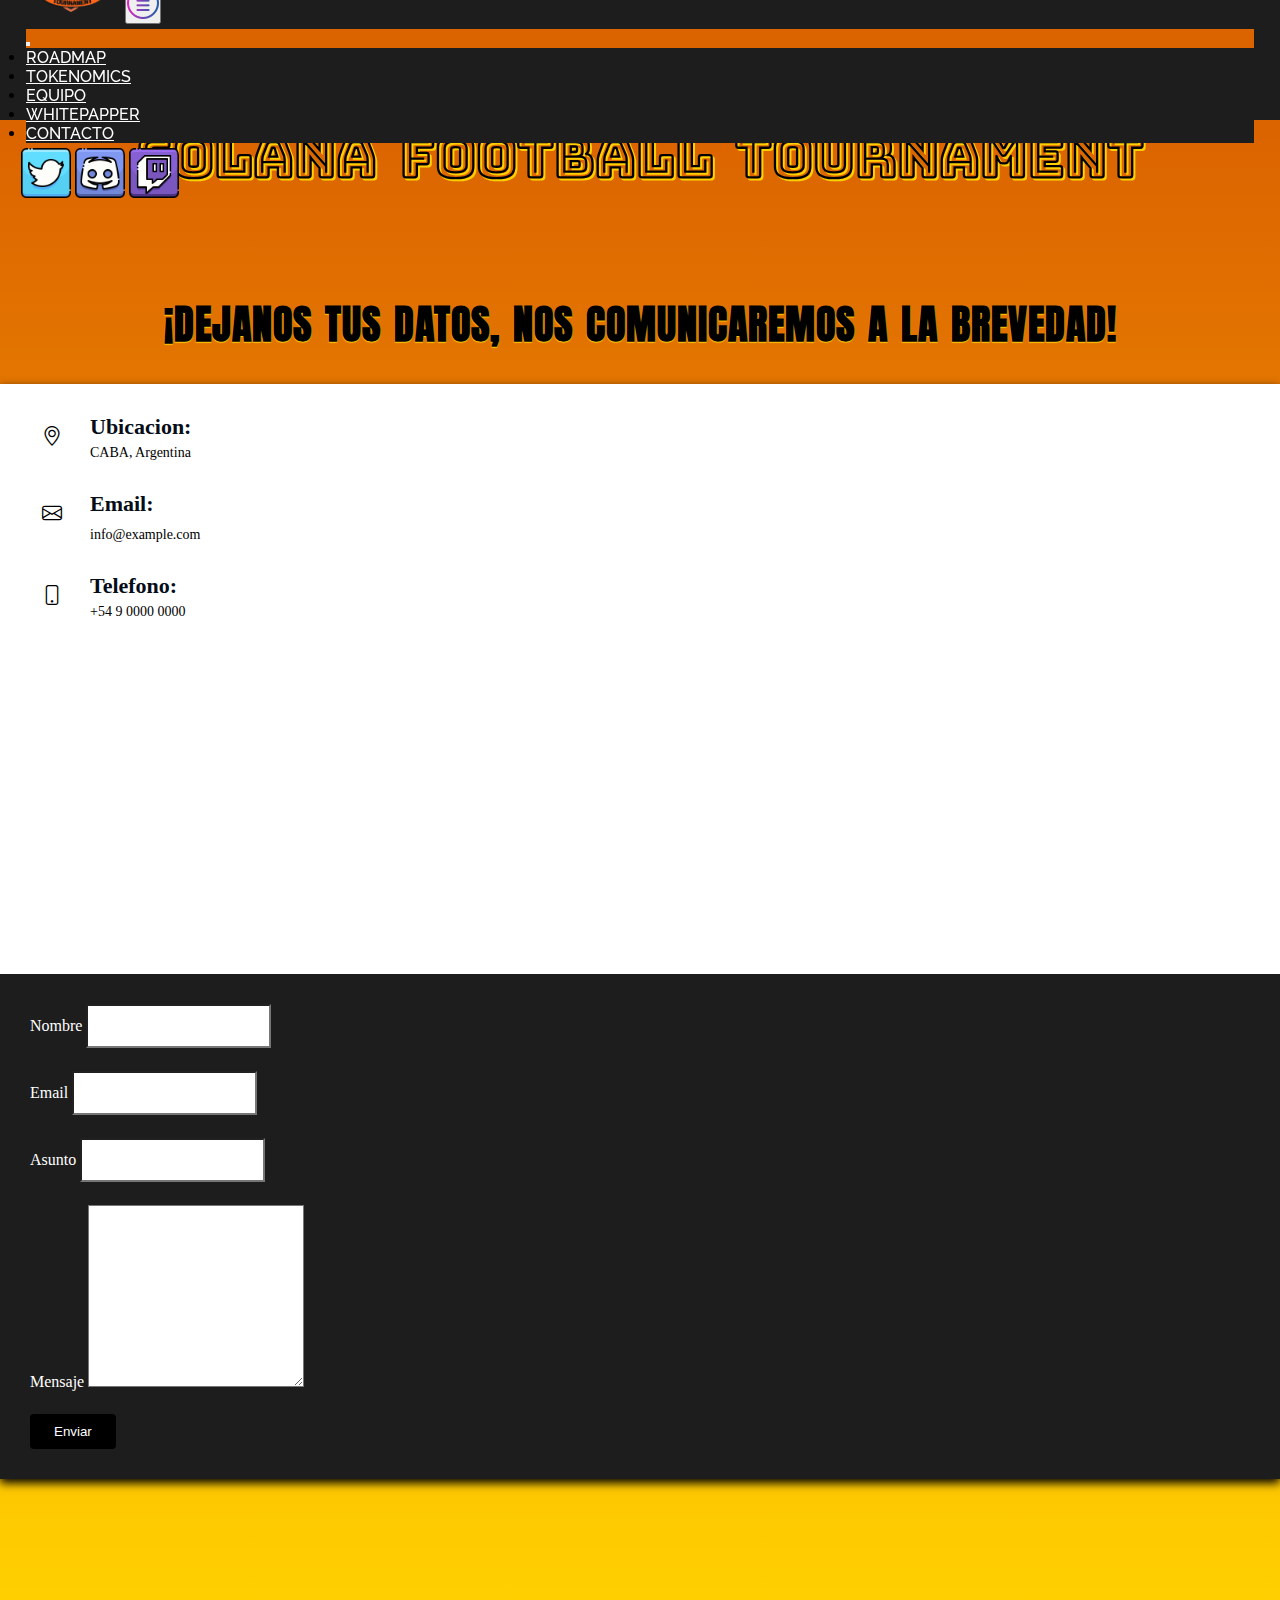
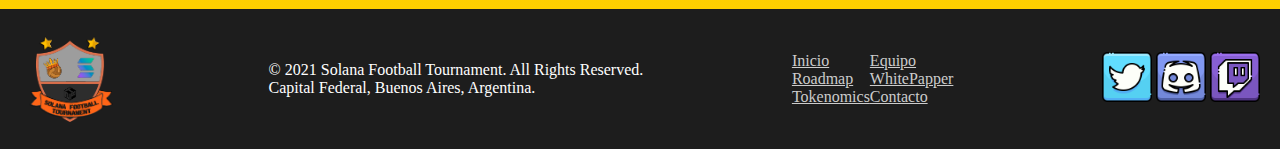
<file: pages/contacto.html>
<!DOCTYPE html>
<html lang="en">
<head>
    <meta charset="UTF-8">
    <meta http-equiv="X-UA-Compatible" content="IE=edge">
    <meta name="viewport" content="width=device-width, initial-scale=1.0">
    <meta name="description" content="Juego play to earn, ubicado en la red de solana, basado en la tecnologia blockchain">
    <meta name="KEYWORDS" content="nft, Solana, Football, play to earn, blockchain, crypto, contacto">
    <!--Bootstrap-->
    <link href="https://cdn.jsdelivr.net/npm/bootstrap@5.1.3/dist/css/bootstrap.min.css" rel="stylesheet" integrity="sha384-1BmE4kWBq78iYhFldvKuhfTAU6auU8tT94WrHftjDbrCEXSU1oBoqyl2QvZ6jIW3" crossorigin="anonymous">
    <!--Icons-->
    <link href="../assets/vendor/bootstrap-icons/bootstrap-icons.css" rel="stylesheet">
    <link href="../assets/vendor/boxicons/css/boxicons.min.css" rel="stylesheet">
    <link rel="icon" href="../assets/multimedia/logocasidefnftsinfondo.png">
    <!--CSS-->
    <link rel="stylesheet" href="../assets/css/main.css">
    <title>Solana Football Tournaments | Contacto</title>
</head>
<body>
    <header class="header">
        <nav class="navbar navbar-expand-lg">
            <a class="nav-link active" aria-current="page" href="../index.html"><img class="header__logo" src="../assets/multimedia/logocasidefnftsinfondo.png"
                alt="Solana Football Tournament"></a>
            <button class="navbar-toggler" type="button" data-bs-toggle="offcanvas" data-bs-target="#navbarOffcanvasLg"
                aria-controls="navbarOffcanvasLg">
                <span class="navbar-toggler-icon"><img src="../assets/multimedia/tap.png"></span>
            </button>
            <div class="offcanvas offcanvas-end" tabindex="-1" id="navbarOffcanvasLg"
                aria-labelledby="navbarOffcanvasLgLabel">
                <div class="offcanvas-header">
                    <button type="button" class="btn-close text-reset" data-bs-dismiss="offcanvas"
                        aria-label="Close"></button>
                </div>
                <div class="offcanvas-body">
                    <ul class="navbar-nav">
                        <li class="nav-item">
                            <a class="nav-link" href="main.html">Roadmap</a>
                        </li>
                        <li class="nav-item">
                            <a class="nav-link" href="main.html">Tokenomics</a>
                        </li>
                        <li class="nav-item">
                            <a class="nav-link" href="equipo.html">Equipo</a>
                        </li>
                        <li class="nav-item">
                            <a class="nav-link" href="whitepapper.html">Whitepapper</a>
                        </li>
                        <li class="nav-item">
                            <a class="nav-link" href="#">Contacto</a>
                        </li>
                    </ul>
                </div>
            </div>
            </div>
            <div class="header__redes">
                <a class="header__redesA" href="https://twitter.com/SolanaFootballT" target="_BLANK"><img src="../assets/multimedia/logotw.png"></a>
                <a class="header__redesA" href="https://discord.gg/BvsMPaBk" target="_BLANK"><img src="../assets/multimedia/logods.png"></a>
                <a class="header__redesA" href="https://www.twitch.tv/" target="_BLANK"><img src="../assets/multimedia/logotwc.png"></a>
            </div>
        </nav>
    </header>
    <main>
        <h1>Solana Football Tournament</h1>
        <h2>¡Dejanos tus datos, nos comunicaremos a la brevedad!</h2>
<!-- ======= Contact Section ======= -->
<section id="contact" class="contact">
    <div class="container2">

    <div class="row" data-aos="fade-in">

        <div class="col-lg-5 d-flex align-items-stretch">
            <div class="info">
            <div class="address">
                <i class="bi bi-geo-alt"></i>
                <h4>Ubicacion:</h4>
                <p>CABA, Argentina</p>
            </div>

            <div class="email">
                <i class="bi bi-envelope"></i>
                <h4>Email:</h4>
                <p>info@example.com</p>
            </div>

            <div class="phone">
                <i class="bi bi-phone"></i>
                <h4>Telefono:</h4>
                <p>+54 9 0000 0000</p>
            </div>
            <iframe class="iframe2" src="https://www.google.com/maps/embed?pb=!1m18!1m12!1m3!1d26273.143898464838!2d-58.53078517218077!3d-34.600545643304024!2m3!1f0!2f0!3f0!3m2!1i1024!2i768!4f13.1!3m3!1m2!1s0x95bcb7d17aecb4c5%3A0x2ec18aeefab8400!2sVilla%20Devoto%2C%20CABA!5e0!3m2!1ses-419!2sar!4v1643740702419!5m2!1ses-419!2sar" frameborder="0" style="border:0; width: 100%; height: 290px;" allowfullscreen></iframe>
        </div>
        </div>

        <div class="col-lg-7 mt-5 mt-lg-0 d-flex align-items-stretch">
        <form action="forms/contact.php" method="post" role="form" class="php-email-form">
            <div class="row">
                <div class="form-group col-md-6">
                <label for="name">Nombre</label>
                <input type="text" name="name" class="form-control" id="name" required>
                </div>
                <div class="form-group col-md-6">
                <label for="name">Email</label>
                <input type="email" class="form-control" name="email" id="email" required>
                </div>
            </div>
            <div class="form-group">
                <label for="name">Asunto</label>
                <input type="text" class="form-control" name="subject" id="subject" required>
            </div>
            <div class="form-group">
                <label for="name">Mensaje</label>
                <textarea class="form-control" name="message" rows="10" required></textarea>
            </div>
            <div class="my-3">
                <div class="loading">Cargando</div>
                <div class="error-message"></div>
                <div class="sent-message">Su mensaje fue enviado. Gracias!</div>
            </div>
            <div class="text-center"><button type="submit">Enviar</button></div>
        </form>
        </div>
        </div>
    </div>
</section><!-- End Contact Section -->
    </main>
    <footer class="footer">
        <img class="footer__img" src="../assets/multimedia/logocasidefnftsinfondo.png" alt="">
        <div class="footer__parrafoNav">
            <p>© 2021 Solana Football Tournament. All Rights Reserved.</p>
            <p>Capital Federal, Buenos Aires, Argentina.</p>
        </div>
        <div class="footer__nav">
            <ul class="footer__ul">
                <li><a href="../index.html">Inicio</a></li>
                <li><a href="main.html">Roadmap</a></li>
                <li><a href="main.html">Tokenomics</a></li>
            </ul>
            <ul class="footer__ul">
                <li><a href="equipo.html">Equipo</a></li>
                <li><a href="whitepapper.html">WhitePapper</a></li>
                <li><a href="#">Contacto</a></li>
            </ul>
        </div>
        <div class="footer__redes">
            <a class="footer__a" href="https://twitter.com/SolanaFootballT" target="_BLANK"><img
                    src="../assets/multimedia/logotw.png"></a>
            <a class="footer__a" href="https://discord.gg/BvsMPaBk" target="_BLANK"><img
                    src="../assets/multimedia/logods.png"></a>
            <a class="footer__a" href="https://www.twitch.tv/" target="_BLANK"><img
                    src="../assets/multimedia/logotwc.png"></a>
        </div>
    </footer>
    <script src="https://cdn.jsdelivr.net/npm/bootstrap@5.1.3/dist/js/bootstrap.bundle.min.js" integrity="sha384-ka7Sk0Gln4gmtz2MlQnikT1wXgYsOg+OMhuP+IlRH9sENBO0LRn5q+8nbTov4+1p" crossorigin="anonymous"></script>
    <script src="../assets/vendor/bootstrap/js/bootstrap.bundle.min.js"></script>
</body>
</html>
</file>
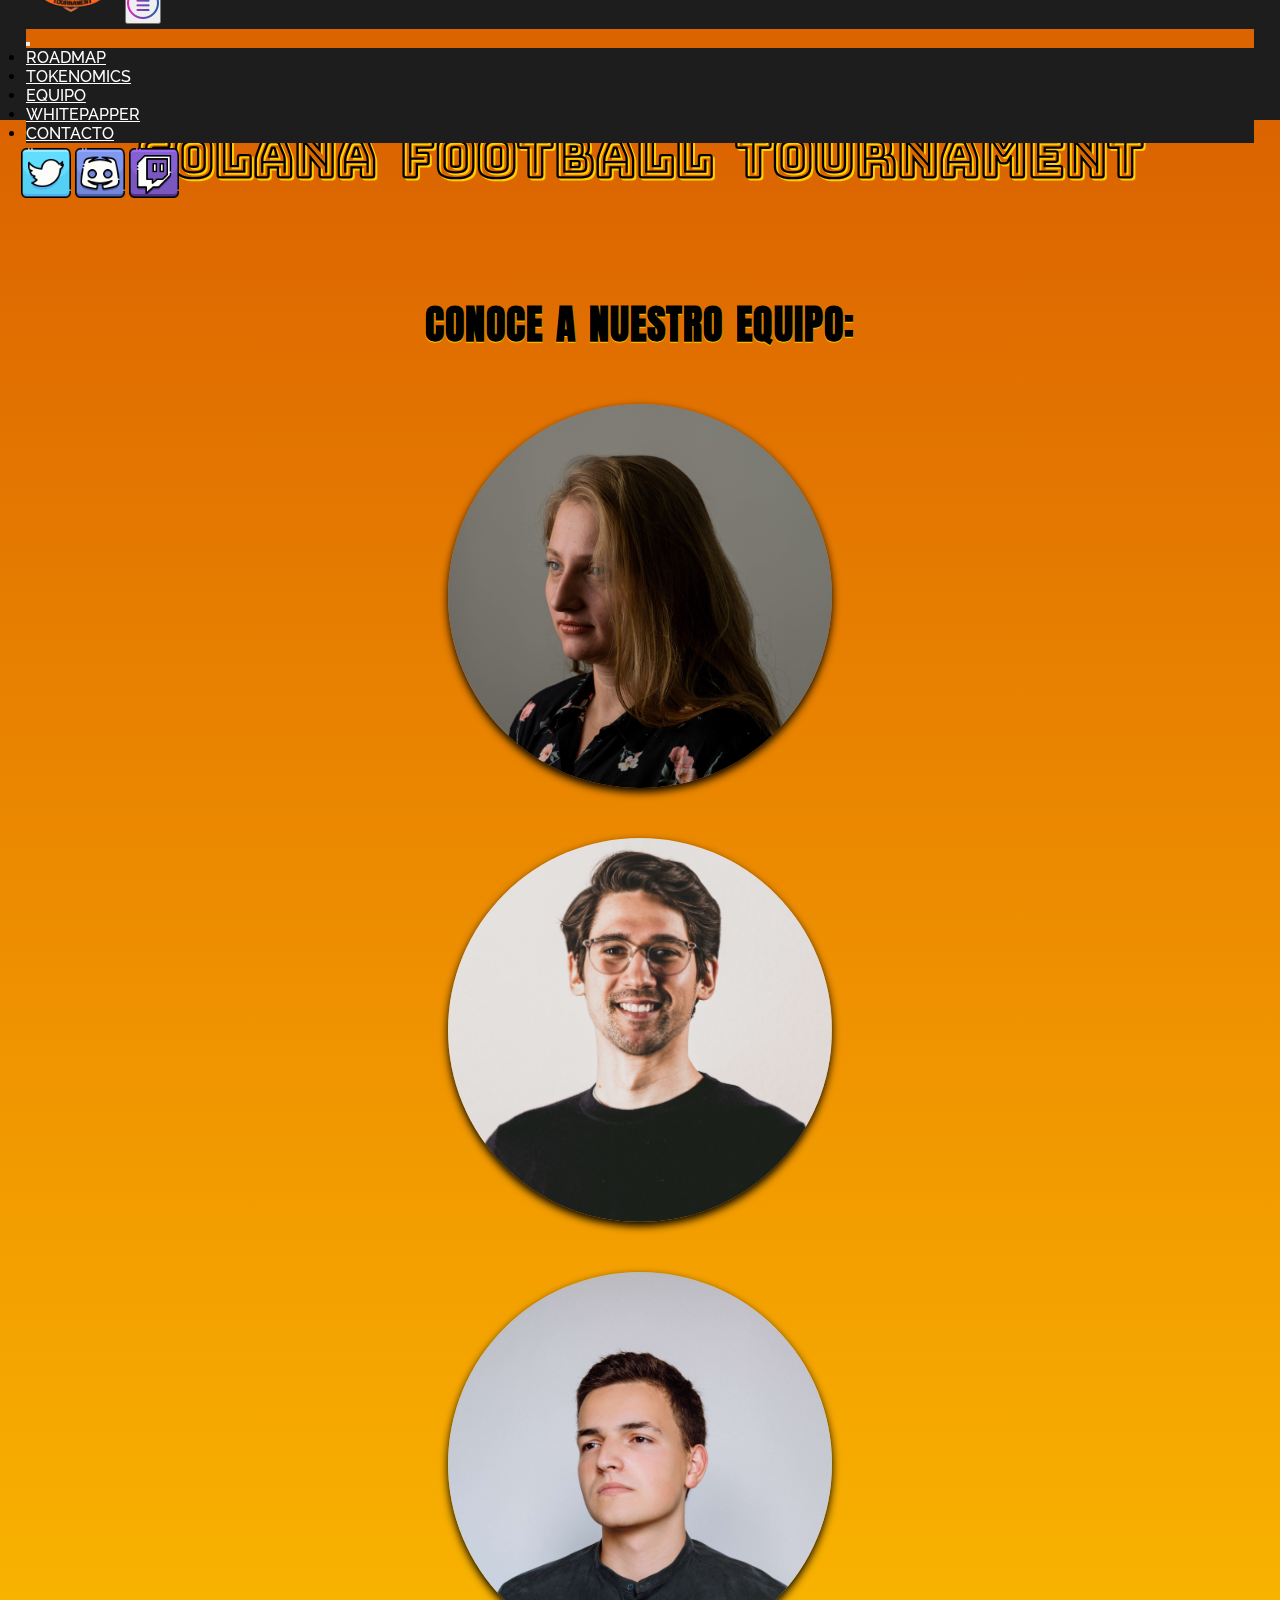
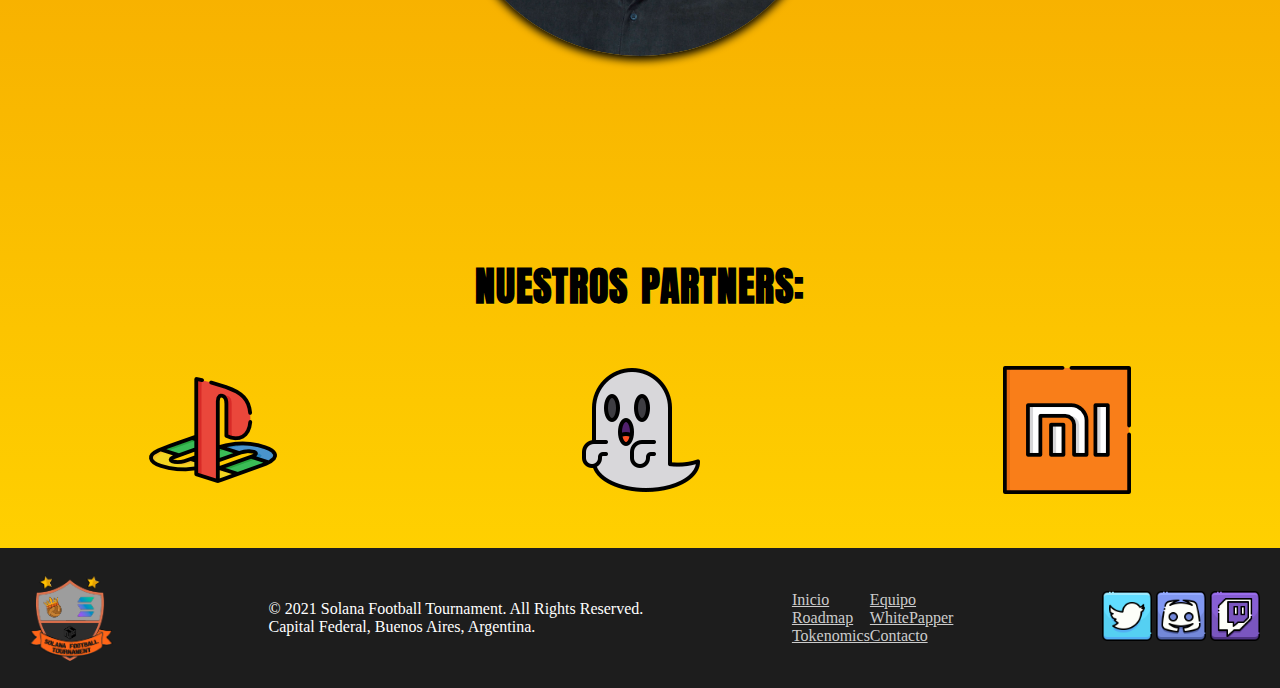
<file: pages/equipo.html>
<!DOCTYPE html>
<html lang="en">
<head>
    <meta charset="UTF-8">
    <meta http-equiv="X-UA-Compatible" content="IE=edge">
    <meta name="description" content="Juego play to earn, ubicado en la red de solana, basado en la tecnologia blockchain">
    <meta name="KEYWORDS" content="nft, solana, Football, play to earn, blockchain, crypto, equipo, contacto, partners">
    <meta name="viewport" content="width=device-width, initial-scale=1.0">
    <!--Bootstrap-->
    <link href="https://cdn.jsdelivr.net/npm/bootstrap@5.1.3/dist/css/bootstrap.min.css" rel="stylesheet" integrity="sha384-1BmE4kWBq78iYhFldvKuhfTAU6auU8tT94WrHftjDbrCEXSU1oBoqyl2QvZ6jIW3" crossorigin="anonymous">
    <!--Icons-->
    <link rel="icon" href="../assets/multimedia/logocasidefnftsinfondo.png">
    <!--CSS-->
    <link rel="stylesheet" href="../assets/css/main.css">
    <title>Solana Football Tournaments | Nuestro Equipo</title>
</head>
<body>
    <header class="header">
        <nav class="navbar navbar-expand-lg">
            <a class="nav-link active" aria-current="page" href="../index.html"><img class="header__logo" src="../assets/multimedia/logocasidefnftsinfondo.png"
                alt="Solana Football Tournament"></a>
            <button class="navbar-toggler" type="button" data-bs-toggle="offcanvas" data-bs-target="#navbarOffcanvasLg"
                aria-controls="navbarOffcanvasLg">
                <span class="navbar-toggler-icon"><img src="../assets/multimedia/tap.png"></span>
            </button>
            <div class="offcanvas offcanvas-end" tabindex="-1" id="navbarOffcanvasLg"
                aria-labelledby="navbarOffcanvasLgLabel">
                <div class="offcanvas-header">
                    <button type="button" class="btn-close text-reset" data-bs-dismiss="offcanvas"
                        aria-label="Close"></button>
                </div>
                <div class="offcanvas-body">
                    <ul class="navbar-nav">
                        <li class="nav-item">
                            <a class="nav-link" href="main.html">Roadmap</a>
                        </li>
                        <li class="nav-item">
                            <a class="nav-link" href="main.html">Tokenomics</a>
                        </li>
                        <li class="nav-item">
                            <a class="nav-link" href="#">Equipo</a>
                        </li>
                        <li class="nav-item">
                            <a class="nav-link" href="whitepapper.html">Whitepapper</a>
                        </li>
                        <li class="nav-item">
                            <a class="nav-link" href="contacto.html">Contacto</a>
                        </li>
                    </ul>
                </div>
            </div>
            </div>
            <div class="header__redes">
                <a class="header__redesA" href="https://twitter.com/SolanaFootballT" target="_BLANK"><img src="../assets/multimedia/logotw.png"></a>
                <a class="header__redesA" href="https://discord.gg/BvsMPaBk" target="_BLANK"><img src="../assets/multimedia/logods.png"></a>
                <a class="header__redesA" href="https://www.twitch.tv/" target="_BLANK"><img src="../assets/multimedia/logotwc.png"></a>
            </div>
        </nav>
    </header>
    <main>
    <h1>Solana Football Tournament</h1>
    <h2>conoce a nuestro equipo:</h2>
    <section class="equipo">
        <div class="equipo__miembro">
            <img src="../assets/multimedia/perfil1.jpg" alt="Avatar" class="equipo__fotoperfil">
            <div class="equipo__middle">
            <div class="equipo__text">Rosario Tijeras</div>
            </div>
        </div>
        <div class="equipo__miembro">
            <img src="../assets/multimedia/perfil2.jpg" alt="Avatar" class="equipo__fotoperfil">
            <div class="equipo__middle">
            <div class="equipo__text">Esteban Quito</div>
            </div>
        </div>
        <div class="equipo__miembro">
            <img src="../assets/multimedia/perfil3.jpg" alt="Avatar" class="equipo__fotoperfil">
            <div class="equipo__middle">
            <div class="equipo__text">Aquiles Mandoyo</div>
            </div>
        </div>
    </section>
    <h2>Nuestros Partners:</h2>
    <div class="partners">
        <div class="partners__inv">
            <img class="partners__img" src="../assets/multimedia/playstation.png" alt="">
        </div>
        <div class="partners__inv">
            <img class="partners__img" src="../assets/multimedia/spooky.png" alt="">
        </div>
        <div class="partners__inv">
            <img class="partners__img" src="../assets/multimedia/xiaomi.png" alt="">
        </div>
    </div>
    </main>
    <footer class="footer">
        <img class="footer__img" src="../assets/multimedia/logocasidefnftsinfondo.png" alt="">
        <div class="footer__parrafoNav">
            <p>© 2021 Solana Football Tournament. All Rights Reserved.</p>
            <p>Capital Federal, Buenos Aires, Argentina.</p>
        </div>
        <div class="footer__nav">
            <ul class="footer__ul">
                <li><a href="../index.html">Inicio</a></li>
                <li><a href="main.html">Roadmap</a></li>
                <li><a href="main.html">Tokenomics</a></li>
            </ul>
            <ul class="footer__ul">
                <li><a href="#">Equipo</a></li>
                <li><a href="whitepapper.html">WhitePapper</a></li>
                <li><a href="contacto.html">Contacto</a></li>
            </ul>
        </div>
        <div class="footer__redes">
            <a class="footer__a" href="https://twitter.com/SolanaFootballT" target="_BLANK"><img
                    src="../assets/multimedia/logotw.png"></a>
            <a class="footer__a" href="https://discord.gg/BvsMPaBk" target="_BLANK"><img
                    src="../assets/multimedia/logods.png"></a>
            <a class="footer__a" href="https://www.twitch.tv/" target="_BLANK"><img
                    src="../assets/multimedia/logotwc.png"></a>
        </div>
    </footer>
    <script src="https://cdn.jsdelivr.net/npm/bootstrap@5.1.3/dist/js/bootstrap.bundle.min.js" integrity="sha384-ka7Sk0Gln4gmtz2MlQnikT1wXgYsOg+OMhuP+IlRH9sENBO0LRn5q+8nbTov4+1p" crossorigin="anonymous"></script>
</body>
</html>
</file>
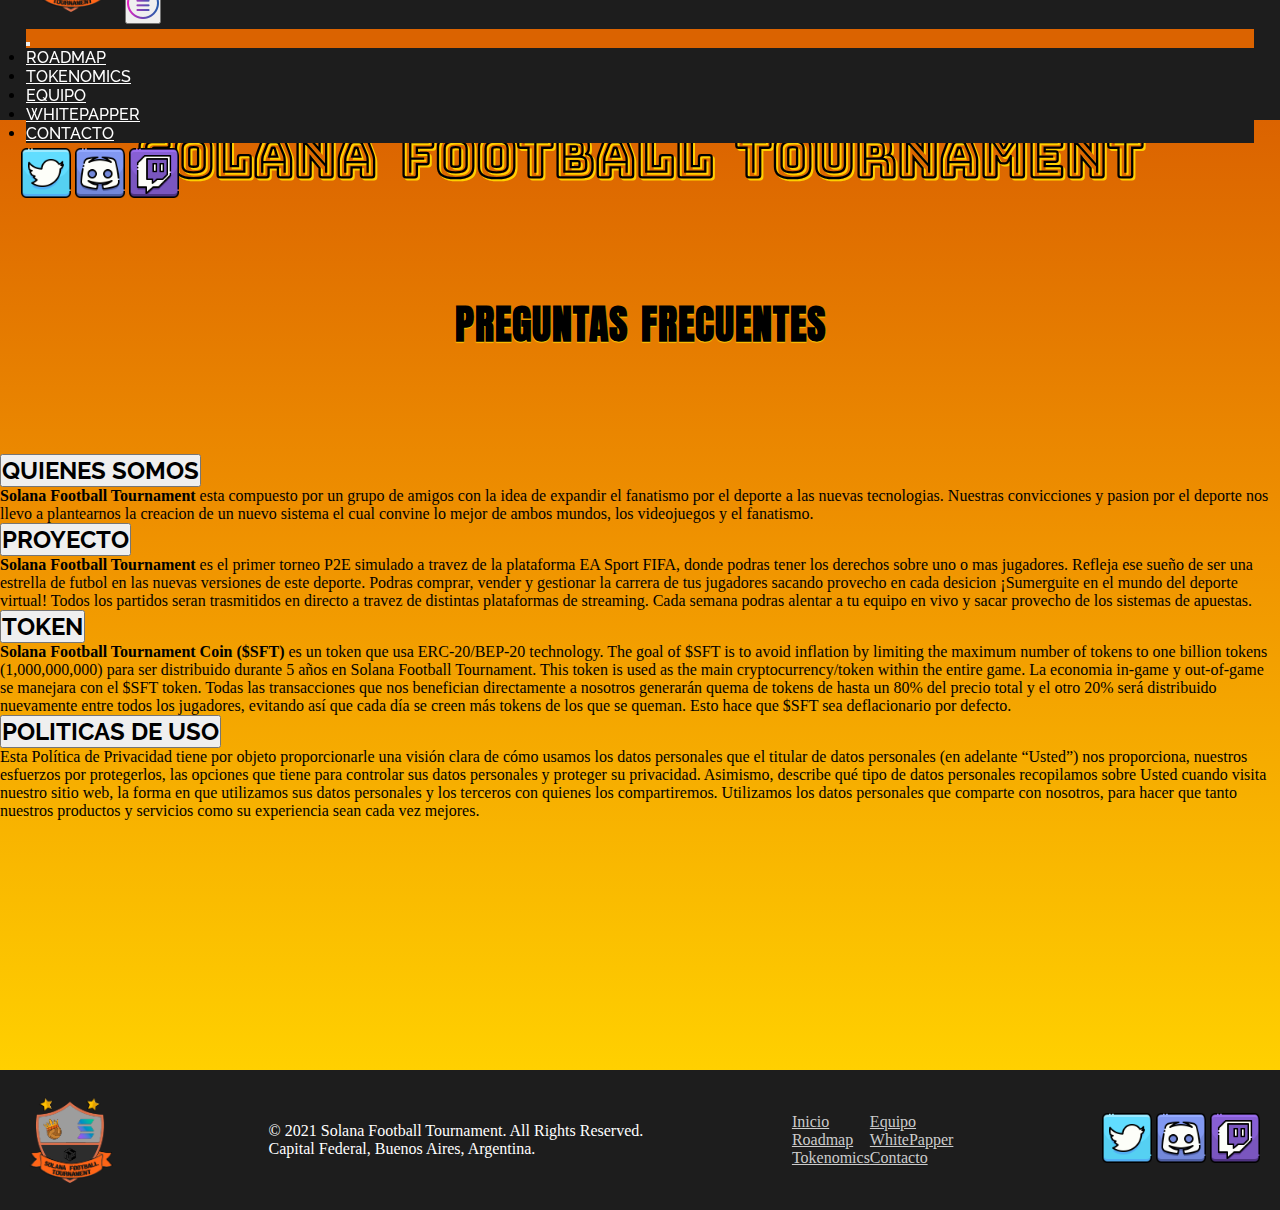
<file: pages/whitepapper.html>
<!DOCTYPE html>
<html lang="en">

<head>
    <meta charset="UTF-8">
    <meta http-equiv="X-UA-Compatible" content="IE=edge">
    <meta name="viewport" content="width=device-width, initial-scale=1.0">
    <meta name="description"
        content="Juego play to earn, ubicado en la red de solana, basado en la tecnologia blockchain">
    <meta name="KEYWORDS"
        content="nft, Solana, Football, play to earn, blockchain, crypto, Roadmap, Tokenomics, WhitePapper">
    <!--Bootstrap-->
    <link href="https://cdn.jsdelivr.net/npm/bootstrap@5.1.3/dist/css/bootstrap.min.css" rel="stylesheet"
        integrity="sha384-1BmE4kWBq78iYhFldvKuhfTAU6auU8tT94WrHftjDbrCEXSU1oBoqyl2QvZ6jIW3" crossorigin="anonymous">
    <!--Icons-->
    <link rel="icon" href="../assets/multimedia/logocasidefnftsinfondo.png">
    <!--CSS-->
    <link rel="stylesheet" href="../assets/css/main.css">
    <title>Solana Football Tournaments | WhitePapper</title>
</head>

<body>
    <header class="header">
        <nav class="navbar navbar-expand-lg">
            <a class="nav-link active" aria-current="page" href="../index.html"><img class="header__logo"
                    src="../assets/multimedia/logocasidefnftsinfondo.png" alt="Solana Football Tournament"></a>
            <button class="navbar-toggler" type="button" data-bs-toggle="offcanvas" data-bs-target="#navbarOffcanvasLg"
                aria-controls="navbarOffcanvasLg">
                <span class="navbar-toggler-icon"><img src="../assets/multimedia/tap.png"></span>
            </button>
            <div class="offcanvas offcanvas-end" tabindex="-1" id="navbarOffcanvasLg"
                aria-labelledby="navbarOffcanvasLgLabel">
                <div class="offcanvas-header">
                    <button type="button" class="btn-close text-reset" data-bs-dismiss="offcanvas"
                        aria-label="Close"></button>
                </div>
                <div class="offcanvas-body">
                    <ul class="navbar-nav">
                        <li class="nav-item">
                            <a class="nav-link" href="main.html">Roadmap</a>
                        </li>
                        <li class="nav-item">
                            <a class="nav-link" href="main.html">Tokenomics</a>
                        </li>
                        <li class="nav-item">
                            <a class="nav-link" href="equipo.html">Equipo</a>
                        </li>
                        <li class="nav-item">
                            <a class="nav-link" href="#">Whitepapper</a>
                        </li>
                        <li class="nav-item">
                            <a class="nav-link" href="contacto.html">Contacto</a>
                        </li>
                    </ul>
                </div>
            </div>
            </div>
            <div class="header__redes">
                <a class="header__redesA" href="https://twitter.com/SolanaFootballT" target="_BLANK"><img
                        src="../assets/multimedia/logotw.png"></a>
                <a class="header__redesA" href="https://discord.gg/BvsMPaBk" target="_BLANK"><img
                        src="../assets/multimedia/logods.png"></a>
                <a class="header__redesA" href="https://www.twitch.tv/" target="_BLANK"><img
                        src="../assets/multimedia/logotwc.png"></a>
            </div>
        </nav>
    </header>
    <main>
        <h1>Solana Football Tournament</h1>
        <h2>Preguntas Frecuentes</h2>
        <div class="accordion accordion-flush" id="accordionFlush">
            <div class="accordion-item">
                <h5 class="accordion-header" id="flush-headingOne">
                    <button class="accordion-button collapsed" type="button" data-bs-toggle="collapse"
                        data-bs-target="#flush-collapseOne" aria-expanded="false" aria-controls="flush-collapseOne">
                        Quienes somos
                    </button>
                </h5>
                <div id="flush-collapseOne" class="accordion-collapse collapse show" aria-labelledby="flush-headingOne"
                    data-bs-parent="#accordionFlush">
                    <div class="accordion-body">
                        <strong>Solana Football Tournament</strong> esta compuesto por un grupo de amigos con la idea de
                        expandir el fanatismo por el deporte a las nuevas tecnologias. Nuestras convicciones y pasion
                        por el deporte nos llevo a plantearnos la creacion de un nuevo sistema el cual convine lo mejor
                        de ambos mundos, los videojuegos y el fanatismo.
                    </div>
                </div>
            </div>
            <div class="accordion-item">
                <h5 class="accordion-header" id="flush-headingTwo">
                    <button class="accordion-button collapsed" type="button" data-bs-toggle="collapse"
                        data-bs-target="#flush-collapseTwo" aria-expanded="false" aria-controls="flush-collapseTwo">
                        Proyecto
                    </button>
                </h5>
                <div id="flush-collapseTwo" class="accordion-collapse collapse show" aria-labelledby="flush-headingTwo"
                    data-bs-parent="#accordionFlush">
                    <div class="accordion-body">
                        <strong>Solana Football Tournament</strong> es el primer torneo P2E simulado a travez de la
                        plataforma EA Sport FIFA, donde podras tener los derechos sobre uno o mas jugadores. Refleja ese
                        sueño de ser una estrella de futbol en las nuevas versiones de este deporte. Podras comprar,
                        vender y gestionar la carrera de tus jugadores sacando provecho en cada desicion ¡Sumerguite en
                        el mundo del deporte virtual! Todos los partidos seran trasmitidos en directo a travez de
                        distintas plataformas de streaming. Cada semana podras alentar a tu equipo en vivo y sacar
                        provecho de los sistemas de apuestas.
                    </div>
                </div>
            </div>
            <div class="accordion-item">
                <h5 class="accordion-header" id="flush-headingThree">
                    <button class="accordion-button collapsed" type="button" data-bs-toggle="collapse"
                        data-bs-target="#flush-collapseThree" aria-expanded="false" aria-controls="flush-collapseThree">
                        Token
                    </button>
                </h5>
                <div id="flush-collapseThree" class="accordion-collapse collapse show"
                    aria-labelledby="flush-headingThree" data-bs-parent="#accordionFlush">
                    <div class="accordion-body">
                        <strong>Solana Football Tournament Coin ($SFT)</strong> es un token que usa ERC-20/BEP-20
                        technology. The goal of $SFT is to avoid inflation by limiting the maximum number of tokens to
                        one billion tokens (1,000,000,000) para ser distribuido durante 5 años en Solana Football
                        Tournament.
                        This token is used as the main cryptocurrency/token within the entire game. La economia in-game
                        y
                        out-of-game se manejara con el $SFT token. Todas las transacciones que nos
                        benefician directamente a nosotros generarán quema de tokens de hasta un 80% del precio total y
                        el otro 20% será distribuido nuevamente entre todos los jugadores, evitando así que cada día se
                        creen más tokens de los que se queman. Esto hace que $SFT sea deflacionario por defecto.
                    </div>
                </div>
            </div>
            <div class="accordion-item">
                <h5 class="accordion-header" id="flush-headingFour">
                    <button class="accordion-button collapsed" type="button" data-bs-toggle="collapse"
                        data-bs-target="#flush-collapseFour" aria-expanded="false" aria-controls="flush-collapseFour">
                        Politicas de uso
                    </button>
                </h5>
                <div id="flush-collapseFour" class="accordion-collapse collapse show"
                    aria-labelledby="flush-headingFour" data-bs-parent="#accordionFlush">
                    <div class="accordion-body">
                            Esta Política de Privacidad tiene por objeto proporcionarle una visión clara de cómo
                            usamos los datos personales que el titular de datos personales (en adelante “Usted”) nos
                            proporciona, nuestros esfuerzos por protegerlos, las opciones que tiene para controlar sus
                            datos personales y proteger su privacidad. Asimismo, describe qué tipo de datos personales
                            recopilamos sobre Usted cuando visita nuestro sitio web, la forma en que utilizamos sus
                            datos personales y los terceros con quienes los compartiremos. Utilizamos los datos
                            personales que comparte con nosotros, para hacer que tanto nuestros productos y servicios
                            como su experiencia sean cada vez mejores.
                    </div>
                </div>
            </div>
        </div>
    </main>
    <footer class="footer">
        <img class="footer__img" src="../assets/multimedia/logocasidefnftsinfondo.png" alt="">
        <div class="footer__parrafoNav">
            <p>© 2021 Solana Football Tournament. All Rights Reserved.</p>
            <p>Capital Federal, Buenos Aires, Argentina.</p>
        </div>
        <div class="footer__nav">
            <ul class="footer__ul">
                <li><a href="../index.html">Inicio</a></li>
                <li><a href="main.html">Roadmap</a></li>
                <li><a href="main.html">Tokenomics</a></li>
            </ul>
            <ul class="footer__ul">
                <li><a href="equipo.html">Equipo</a></li>
                <li><a href="#">WhitePapper</a></li>
                <li><a href="contacto.html">Contacto</a></li>
            </ul>
        </div>
        <div class="footer__redes">
            <a class="footer__a" href="https://twitter.com/SolanaFootballT" target="_BLANK"><img
                    src="../assets/multimedia/logotw.png"></a>
            <a class="footer__a" href="https://discord.gg/BvsMPaBk" target="_BLANK"><img
                    src="../assets/multimedia/logods.png"></a>
            <a class="footer__a" href="https://www.twitch.tv/" target="_BLANK"><img
                    src="../assets/multimedia/logotwc.png"></a>
        </div>
    </footer>
    <script src="https://cdn.jsdelivr.net/npm/bootstrap@5.1.3/dist/js/bootstrap.bundle.min.js"
        integrity="sha384-ka7Sk0Gln4gmtz2MlQnikT1wXgYsOg+OMhuP+IlRH9sENBO0LRn5q+8nbTov4+1p"
        crossorigin="anonymous"></script>
</body>

</html>
</file>
<file: assets/css/main.css>
@charset "UTF-8";
@import url("https://fonts.googleapis.com/css2?family=Anton&family=Bungee+Outline&display=swap");
@import url("https://fonts.googleapis.com/css2?family=Anton&display=swap");
@import url(https://fonts.googleapis.com/css?family=Raleway:400,500,800);
* {
  margin: 0;
  padding: 0;
  -webkit-box-sizing: border-box;
          box-sizing: border-box;
}

body {
  height: 100vh;
  width: auto;
}

main {
  background: #db6300;
  background: -webkit-gradient(linear, left top, left bottom, from(#db6300), color-stop(46%, #f09400), to(#ffd000));
  background: linear-gradient(180deg, #db6300 0%, #f09400 46%, #ffd000 100%);
}

/* Error 404 */
.error__div {
  display: -webkit-box;
  display: -ms-flexbox;
  display: flex;
  -webkit-box-orient: vertical;
  -webkit-box-direction: normal;
      -ms-flex-direction: column;
          flex-direction: column;
  -webkit-box-pack: center;
      -ms-flex-pack: center;
          justify-content: center;
  -webkit-box-align: center;
      -ms-flex-align: center;
          align-items: center;
}

/* header*/
.header {
  background-color: #1d1d1d;
  height: 120px;
  width: 100%;
  padding: 0px 5px;
  top: 0;
  display: -webkit-box;
  display: -ms-flexbox;
  display: flex;
  -webkit-box-pack: justify;
      -ms-flex-pack: justify;
          justify-content: space-between;
  -webkit-box-align: center;
      -ms-flex-align: center;
          align-items: center;
  position: fixed;
  z-index: 1;
}

.header__logo {
  width: 100px;
  height: 100px;
}

.header__redes img {
  width: 50px;
  height: 50px;
}

.header__redes img:hover {
  -webkit-transform: scale(1.2);
          transform: scale(1.2);
}

.offcanvas {
  margin: 5px;
}

.navbar {
  width: 100%;
  padding: 0.5rem 1rem;
}

.offcanvas-header {
  background-color: #db6300;
}

.offcanvas-body {
  -webkit-box-pack: center;
      -ms-flex-pack: center;
          justify-content: center;
  -webkit-box-align: center;
      -ms-flex-align: center;
          align-items: center;
  background-color: #1d1d1d;
}

.navbar {
  font-family: 'Raleway', Arial, sans-serif;
  text-transform: uppercase;
  font-weight: 500;
}

.navbar * {
  -webkit-transition: all 0.35s ease;
  transition: all 0.35s ease;
}

.nav-item a {
  color: #ffffff;
}

.nav-item a:hover {
  color: #ffd000;
}

.navbar-toggler {
  color: #db6300;
}

.navbar-toggler .navbar-toggler-icon {
  color: #db6300;
}

/* main secciones */
.bg-image {
  background-repeat: no-repeat;
  background-attachment: fixed;
  background-size: cover;
  background-position: center center;
}

@media (max-width: 1024px) {
  .bg-image {
    background-attachment: scroll;
  }
}

.hero {
  height: 100vh;
  position: relative;
  color: #fff;
}

.hero .hero-content {
  text-align: center;
  position: absolute;
}

.hero .overlay-itro {
  background-color: rgba(0, 0, 0, 0.6);
  position: absolute;
  top: 0;
  left: 0px;
  padding: 0;
  height: 100%;
  width: 100%;
  opacity: 0.9;
}

.hero .hero-title {
  font-weight: 600;
  font-size: 3rem;
}

@media (min-width: 768px) {
  .hero .hero-title {
    font-size: 4.5rem;
  }
}

.hero .hero-subtitle {
  font-size: 1.5rem;
  font-weight: 600;
}

@media (min-width: 768px) {
  .hero .hero-subtitle {
    font-size: 2.5rem;
  }
}

.hero .text-slider-items {
  display: none;
}

.hero-single {
  height: 350px;
}

.hero-single .hero-content {
  margin-top: 30px;
}

.hero-single .hero-title {
  text-transform: uppercase;
  font-size: 3rem;
}

@media (min-width: 768px) {
  .hero-single .hero-title {
    font-size: 3.5rem;
  }
}

.hero-single .breadcrumb {
  background-color: transparent;
  color: #db6300;
}

.hero-single .breadcrumb .breadcrumb-item:before {
  color: #cde1f8;
}

.hero-single .breadcrumb .breadcrumb-item.active {
  color: #cde1f8;
}

.hero-single .breadcrumb a {
  color: #fff;
}

.overlay-mf {
  background-color: #585858c9;
}

.overlay-mf {
  position: absolute;
  top: 0;
  left: 0px;
  padding: 0;
  height: 100%;
  width: 100%;
  opacity: 0.7;
}

.paralax-mf {
  position: relative;
  padding: 8rem 0;
}

.display-table {
  width: 100%;
  height: 100%;
  display: table;
}

.table-cell {
  display: table-cell;
  vertical-align: middle;
}

/*------/ Prelaoder /------*/
#preloader {
  position: fixed;
  top: 0;
  left: 0;
  right: 0;
  bottom: 0;
  z-index: 9999;
  overflow: hidden;
  background: #fff;
}

#preloader:before {
  content: "";
  position: fixed;
  top: calc(50% - 30px);
  left: calc(50% - 30px);
  border: 6px solid #f2f2f2;
  border-top: 6px solid #db6300;
  border-radius: 50%;
  width: 60px;
  height: 60px;
  -webkit-animation: animate-preloader 1s linear infinite;
  animation: animate-preloader 1s linear infinite;
}

@-webkit-keyframes animate-preloader {
  0% {
    -webkit-transform: rotate(0deg);
            transform: rotate(0deg);
  }
  100% {
    -webkit-transform: rotate(360deg);
            transform: rotate(360deg);
  }
}

@keyframes animate-preloader {
  0% {
    -webkit-transform: rotate(0deg);
            transform: rotate(0deg);
  }
  100% {
    -webkit-transform: rotate(360deg);
            transform: rotate(360deg);
  }
}

h1 {
  font-family: "Bungee Outline", cursive;
  text-align: center;
  font-size: 350%;
  font-weight: bold;
  color: black;
  text-shadow: #ffd000 2px 2px;
  word-spacing: 10px;
  margin-top: 120px;
}

.section1 {
  display: -ms-grid;
  display: grid;
  grid-auto-columns: 1fr;
  -ms-grid-columns: 1fr 1fr;
      grid-template-columns: 1fr 1fr;
  -ms-grid-rows: 1fr 1fr;
      grid-template-rows: 1fr 1fr;
  gap: 0px 15px;
      grid-template-areas: "parrafo1 diseñologo" "parrafo2 parrafo2";
  -ms-flex-line-pack: stretch;
      align-content: stretch;
  justify-items: center;
  -webkit-box-align: center;
      -ms-flex-align: center;
          align-items: center;
  font-size: 30px;
  text-align: center;
  padding: 5px;
}

.parrafo2 {
  -ms-grid-row: 2;
  -ms-grid-column: 1;
  -ms-grid-column-span: 2;
  grid-area: parrafo2;
}

.parrafo1 {
  -ms-grid-row: 1;
  -ms-grid-column: 1;
  grid-area: parrafo1;
}

.diseñoogo {
  grid-area: diseñoLogo;
}

.parrafo1 {
  font-style: oblique;
  padding-left: 40px;
}

.parrafo2 {
  color: black;
  letter-spacing: 1px;
  word-spacing: 3px;
  font-size: 40px;
  font-weight: bold;
  font-family: 'Anton', sans-serif;
  text-transform: uppercase;
  text-shadow: #ffd000 0px 1px 1px;
  margin-top: 50px;
}

h2 {
  text-align: center;
  color: black;
  letter-spacing: 1px;
  word-spacing: 3px;
  font-size: 40px;
  font-weight: bold;
  font-family: 'Anton', sans-serif;
  text-transform: uppercase;
  text-shadow: #ffd000 0px 1px 1px;
  margin-top: 100px;
}

.iframes {
  display: -webkit-box;
  display: -ms-flexbox;
  display: flex;
  -webkit-box-orient: horizontal;
  -webkit-box-direction: normal;
      -ms-flex-direction: row;
          flex-direction: row;
  -ms-flex-pack: distribute;
      justify-content: space-around;
  -ms-flex-line-pack: stretch;
      align-content: stretch;
  justify-items: center;
  -webkit-box-align: center;
      -ms-flex-align: center;
          align-items: center;
}

.iframes__div {
  -webkit-box-orient: horizontal;
  -webkit-box-direction: normal;
      -ms-flex-direction: row;
          flex-direction: row;
}

.iframes__iframe {
  -webkit-box-shadow: #111 0px 4px 9px;
          box-shadow: #111 0px 4px 9px;
  margin: 20px;
}

section img {
  display: block;
  margin-left: auto;
  margin-right: auto;
  width: 60%;
}

/*--------------------------------------------------------------
# Services
--------------------------------------------------------------*/
.services {
  margin-top: 150px;
}

.services .icon-box {
  text-align: center;
  background: rgba(204, 204, 204, 0.1);
  padding: 80px 20px;
  -webkit-transition: all ease-in-out 0.3s;
  transition: all ease-in-out 0.3s;
}

.services .icon-box h2 {
  font-weight: 700;
  margin-bottom: 15px;
  font-size: 24px;
  color: black;
}

.services .icon-box h2 a {
  color: black;
}

.services .icon-box .icon {
  margin: 0 auto;
  width: 90px;
  height: 90px;
  background: #ff4800;
  border-radius: 5px;
  -webkit-transition: all 0.3s ease-out 0s;
  transition: all 0.3s ease-out 0s;
  display: -webkit-box;
  display: -ms-flexbox;
  display: flex;
  -webkit-box-align: center;
      -ms-flex-align: center;
          align-items: center;
  -webkit-box-pack: center;
      -ms-flex-pack: center;
          justify-content: center;
  margin-bottom: 20px;
  -webkit-transform-style: preserve-3d;
          transform-style: preserve-3d;
}

.services .icon-box .icon i {
  color: black;
  font-size: 28px;
}

.services .icon-box .icon .icon::before {
  position: absolute;
  content: "";
  left: -8px;
  top: -8px;
  height: 100%;
  width: 100%;
  background: rgba(255, 255, 255, 0.15);
  border-radius: 5px;
  -webkit-transition: all 0.3s ease-out 0s;
  transition: all 0.3s ease-out 0s;
  -webkit-transform: translateZ(-1px);
          transform: translateZ(-1px);
}

.services .icon-box:hover {
  background: #db6300;
  border-color: #ff4800;
}

.services .icon-box:hover .icon {
  background: #000000;
}

.services .icon-box:hover .icon i {
  color: #ff4800;
}

.icon-box:hover .icon::before {
  background: #303030b6;
}

/*pagina contacto*/
.contact {
  padding-bottom: 130px;
  display: -webkit-box;
  display: -ms-flexbox;
  display: flex;
  -webkit-box-pack: center;
      -ms-flex-pack: center;
          justify-content: center;
}

.container2 {
  margin-top: 30px;
  width: 1300px;
  background: #fff;
  -webkit-box-shadow: 0 4px 9px black;
          box-shadow: 0 4px 9px black;
}

.contact .info {
  padding: 30px;
  width: 100%;
}

.contact .info i {
  font-size: 20px;
  color: #000000;
  float: left;
  width: 44px;
  height: 44px;
  display: -webkit-box;
  display: -ms-flexbox;
  display: flex;
  -webkit-box-pack: center;
      -ms-flex-pack: center;
          justify-content: center;
  -webkit-box-align: center;
      -ms-flex-align: center;
          align-items: center;
  border-radius: 50px;
  -webkit-transition: all 0.3s ease-in-out;
  transition: all 0.3s ease-in-out;
}

.contact .info h4 {
  padding: 0 0 0 60px;
  font-size: 22px;
  font-weight: 600;
  margin-bottom: 5px;
  color: #050d18;
}

.contact .info p {
  padding: 0 0 10px 60px;
  margin-bottom: 20px;
  font-size: 14px;
  color: #000000;
}

.contact .info .email p {
  padding-top: 5px;
}

.contact .info .social-links {
  padding-left: 60px;
}

.contact .info .social-links a {
  font-size: 18px;
  display: inline-block;
  background: #333;
  color: #ffd000;
  line-height: 1;
  padding: 8px 0;
  border-radius: 50%;
  text-align: center;
  width: 36px;
  height: 36px;
  -webkit-transition: 0.3s;
  transition: 0.3s;
  margin-right: 10px;
}

.contact .info .social-links a:hover {
  background: #000000;
  color: #ffd000;
}

.contact .info .email:hover i,
.contact .info .address:hover i,
.contact .info .phone:hover i {
  background: #000000;
  color: #fff;
}

.contact .php-email-form {
  width: 100%;
  padding: 30px;
}

.php-email-form {
  background-color: #1d1d1d;
  color: #fff;
}

.contact .php-email-form .form-group {
  padding-bottom: 8px;
}

.contact .php-email-form .validate {
  display: none;
  color: red;
  margin: 0 0 15px 0;
  font-weight: 400;
  font-size: 13px;
}

.contact .php-email-form .error-message {
  display: none;
  color: #fff;
  background: #ed3c0d;
  text-align: left;
  padding: 15px;
  font-weight: 600;
}

.contact .php-email-form .error-message br + br {
  margin-top: 25px;
}

.contact .php-email-form .sent-message {
  display: none;
  color: #fff;
  background: #18d26e;
  text-align: center;
  padding: 15px;
  font-weight: 600;
}

.contact .php-email-form .loading {
  display: none;
  background: #fff;
  text-align: center;
  padding: 15px;
}

.contact .php-email-form .loading:before {
  content: "";
  display: inline-block;
  border-radius: 50%;
  width: 24px;
  height: 24px;
  margin: 0 10px -6px 0;
  border: 3px solid #18d26e;
  border-top-color: #eee;
  -webkit-animation: animate-loading 1s linear infinite;
  animation: animate-loading 1s linear infinite;
}

.contact .php-email-form .form-group {
  margin-bottom: 15px;
}

.contact .php-email-form label {
  padding-bottom: 8px;
}

.contact .php-email-form input,
.contact .php-email-form textarea {
  border-radius: 0;
  -webkit-box-shadow: none;
          box-shadow: none;
  font-size: 14px;
}

.contact .php-email-form input {
  height: 44px;
}

.contact .php-email-form textarea {
  padding: 10px 15px;
}

.contact .php-email-form button[type=submit] {
  background: #000000;
  border: 0;
  padding: 10px 24px;
  color: #fff;
  -webkit-transition: 0.4s;
  transition: 0.4s;
  border-radius: 4px;
}

.contact .php-email-form button[type=submit]:hover {
  background: #464646;
}

@-webkit-keyframes animate-loading {
  0% {
    -webkit-transform: rotate(0deg);
            transform: rotate(0deg);
  }
  100% {
    -webkit-transform: rotate(360deg);
            transform: rotate(360deg);
  }
}

@keyframes animate-loading {
  0% {
    -webkit-transform: rotate(0deg);
            transform: rotate(0deg);
  }
  100% {
    -webkit-transform: rotate(360deg);
            transform: rotate(360deg);
  }
}

/*pagina equipo*/
.equipo {
  display: -webkit-box;
  display: -ms-flexbox;
  display: flex;
  -webkit-box-orient: horizontal;
  -webkit-box-direction: normal;
      -ms-flex-direction: row;
          flex-direction: row;
  -ms-flex-wrap: wrap;
      flex-wrap: wrap;
  -ms-flex-pack: distribute;
      justify-content: space-around;
  -webkit-box-align: center;
      -ms-flex-align: center;
          align-items: center;
  margin-top: 50px;
  padding-bottom: 50px;
}

.equipo__middle {
  display: -webkit-box;
  display: -ms-flexbox;
  display: flex;
  -webkit-box-pack: end;
      -ms-flex-pack: end;
          justify-content: flex-end;
  -webkit-transition: .5s ease;
  transition: .5s ease;
  opacity: 0;
  -webkit-transform: translate(-50%, -50%);
          transform: translate(-50%, -50%);
  -ms-transform: translate(-50%, -50%);
  margin-left: 110px;
}

.equipo__fotoperfil {
  opacity: 1;
  width: 30%;
  border-radius: 50%;
  height: auto;
  -o-object-fit: cover;
     object-fit: cover;
  -webkit-transition: .5s ease;
  transition: .5s ease;
  -webkit-backface-visibility: hidden;
          backface-visibility: hidden;
  -webkit-box-shadow: 0px 4px 9px black;
          box-shadow: 0px 4px 9px black;
}

.equipo__text {
  background-color: #333;
  color: white;
  font-size: 16px;
  padding: 16px 32px;
}

.equipo:hover .equipo__fotoperfil {
  opacity: 0.3;
}

.equipo:hover .equipo__middle {
  opacity: 1;
}

.iframe2:hover {
  -webkit-transform: scale(1.2);
          transform: scale(1.2);
}

.partners {
  margin-top: 50px;
  padding-bottom: 50px;
  display: -webkit-box;
  display: -ms-flexbox;
  display: flex;
  -ms-flex-pack: distribute;
      justify-content: space-around;
  -webkit-box-align: center;
      -ms-flex-align: center;
          align-items: center;
}

.partners__inv {
  justify-items: center;
  -webkit-box-align: center;
      -ms-flex-align: center;
          align-items: center;
}

.partners__inv:hover {
  -webkit-transform: scale(1.5);
          transform: scale(1.5);
}

/* Pagina Main */
.paginaMainh1 {
  font-family: "Bungee Outline", cursive;
  text-align: center;
  font-size: 350%;
  font-weight: bold;
  color: black;
  text-shadow: #ffd000 2px 2px;
  word-spacing: 10px;
  margin-top: 120px;
  overflow: hidden;
}

.containerMain1 {
  display: -webkit-box;
  display: -ms-flexbox;
  display: flex;
  -webkit-box-orient: vertical;
  -webkit-box-direction: normal;
      -ms-flex-direction: column;
          flex-direction: column;
  margin-top: 25px;
}

#carouselExampleCaptions {
  -webkit-box-pack: center;
      -ms-flex-pack: center;
          justify-content: center;
}

.carousel-control-next,
.carousel-control-prev {
  position: absolute;
  top: 0;
  bottom: 0;
  display: -webkit-box;
  display: -ms-flexbox;
  display: flex;
  -webkit-box-align: center;
      -ms-flex-align: center;
          align-items: center;
  -webkit-box-pack: center;
      -ms-flex-pack: center;
          justify-content: center;
  width: 35%;
  padding: 0;
  color: #fff;
  text-align: center;
  background: 0 0;
  border: 0;
  opacity: .5;
  -webkit-transition: opacity .15s ease;
  transition: opacity .15s ease;
}

.carousel-indicators {
  margin-bottom: 1.5rem;
}

.carousel-inner {
  overflow: visible;
}

.carouselTokenomic {
  -webkit-box-shadow: black 0px 6px 12px 2px;
          box-shadow: black 0px 6px 12px 2px;
}

.containerMain2 {
  display: -webkit-box;
  display: -ms-flexbox;
  display: flex;
  -ms-flex-wrap: wrap;
      flex-wrap: wrap;
  -webkit-box-pack: center;
      -ms-flex-pack: center;
          justify-content: center;
  -webkit-box-align: center;
      -ms-flex-align: center;
          align-items: center;
}

.containerMain2 h3 {
  padding-top: 100px;
}

#myContainer {
  width: 400px;
  height: 400px;
  position: relative;
}

#myAnimation {
  width: 50px;
  height: 50px;
  position: absolute;
}

/* CARDS */
.cards {
  display: -webkit-box;
  display: -ms-flexbox;
  display: flex;
  -ms-flex-wrap: wrap;
      flex-wrap: wrap;
  -ms-flex-pack: distribute;
      justify-content: space-around;
  margin-bottom: 100px;
}

.card {
  margin: 20px;
  padding: 20px;
  width: 500px;
  min-height: 200px;
  background: gray;
  display: -ms-grid;
  display: grid;
  -ms-grid-rows: 1px 80px 1fr 40px;
      grid-template-rows: 1px 80px 1fr 40px;
  border-radius: 10px;
  -webkit-box-shadow: 0px 6px 10px rgba(0, 0, 0, 0.25);
          box-shadow: 0px 6px 10px rgba(0, 0, 0, 0.25);
  -webkit-transition: all 0.2s;
  transition: all 0.2s;
}

.card__exit, .card__icon {
  position: relative;
  text-decoration: none;
  color: rgba(255, 255, 255, 0.9);
}

.card__exit {
  -ms-grid-row: 1;
  -ms-grid-row-span: 1;
  grid-row: 1/2;
  -ms-grid-column-align: end;
      justify-self: end;
}

.card__icon {
  -ms-grid-row: 2;
  -ms-grid-row-span: 1;
  grid-row: 2/3;
  font-size: 30px;
}

.card__title {
  -ms-grid-row: 3;
  -ms-grid-row-span: 1;
  grid-row: 3/4;
  font-weight: 200;
  color: #ffffff;
}

.card__apply {
  -ms-grid-row: 4;
  -ms-grid-row-span: 1;
  grid-row: 4/5;
  -ms-flex-item-align: center;
      -ms-grid-row-align: center;
      align-self: center;
}

.card__icon img {
  display: -webkit-box;
  display: -ms-flexbox;
  display: flex;
  margin-left: 0;
  margin-right: 0;
  width: 18%;
}

.card:hover {
  -webkit-box-shadow: 0px 6px 10px rgba(0, 0, 0, 0.4);
          box-shadow: 0px 6px 10px rgba(0, 0, 0, 0.4);
  -webkit-transform: scale(1.01);
          transform: scale(1.01);
}

.card {
  background: gray;
}

/* Pagina Whitepapper */
#accordionFlush {
  display: -webkit-box;
  display: -ms-flexbox;
  display: flex;
  -webkit-box-orient: vertical;
  -webkit-box-direction: normal;
      -ms-flex-direction: column;
          flex-direction: column;
  margin-top: 100px;
  padding-bottom: 250px;
}

.accordion-button {
  font-weight: bold;
  color: black;
  font-size: 1.5rem;
  font-family: 'Raleway', Arial, sans-serif;
  text-transform: uppercase;
  z-index: 0;
}

.accordion-button:not(.collapsed) {
  color: #db6300;
}

.accordion-button:focus {
  border-color: #ffd000;
}

/* Footer */
.footer {
  background-color: #1d1d1d;
  font-size: 100%;
  color: white;
  display: -webkit-box;
  display: -ms-flexbox;
  display: flex;
  -ms-flex-wrap: wrap;
      flex-wrap: wrap;
  -webkit-box-pack: justify;
      -ms-flex-pack: justify;
          justify-content: space-between;
  -webkit-box-align: center;
      -ms-flex-align: center;
          align-items: center;
  padding: 20px;
}

.footer__img {
  width: 100px;
  height: auto;
}

.footer__nav {
  display: -webkit-box;
  display: -ms-flexbox;
  display: flex;
  justify-items: center;
  -webkit-box-pack: center;
      -ms-flex-pack: center;
          justify-content: center;
}

.footer__ul li {
  list-style-type: none;
}

.footer__ul li a {
  list-style-type: none;
  color: #ccc;
}

.footer__ul li a:hover {
  color: #ffd000;
}

.footer a img {
  width: 50px;
  height: 50px;
}

.footer a img:hover {
  -webkit-transform: scale(1.2);
          transform: scale(1.2);
}

/* Media Qr */
@media screen and (max-width: 1024px) {
  main {
    width: 100%;
  }
  h1 {
    text-align: center;
  }
  .section1 {
    display: -webkit-box;
    display: -ms-flexbox;
    display: flex;
    -webkit-box-orient: vertical;
    -webkit-box-direction: normal;
        -ms-flex-direction: column;
            flex-direction: column;
  }
  .parrafo1 {
    padding-left: 0;
  }
  .diseñologo {
    margin-top: 30px;
  }
  .iframes {
    display: -webkit-box;
    display: -ms-flexbox;
    display: flex;
    -webkit-box-pack: center;
        -ms-flex-pack: center;
            justify-content: center;
    -webkit-box-orient: vertical;
    -webkit-box-direction: normal;
        -ms-flex-direction: column;
            flex-direction: column;
    padding: 30px;
  }
  .iframes__div {
    margin-top: 30px;
    -webkit-box-orient: vertical;
    -webkit-box-direction: normal;
        -ms-flex-direction: column;
            flex-direction: column;
  }
  .iframe2:hover {
    -webkit-transform: none;
            transform: none;
  }
  .footer {
    display: -webkit-box;
    display: -ms-flexbox;
    display: flex;
    -webkit-box-orient: vertical;
    -webkit-box-direction: normal;
        -ms-flex-direction: column;
            flex-direction: column;
  }
  .footer__parrafoNav {
    text-align: center;
  }
  .footer__nav {
    display: -webkit-box;
    display: -ms-flexbox;
    display: flex;
    margin: 4px;
  }
  .footer__ul li a {
    display: -webkit-box;
    display: -ms-flexbox;
    display: flex;
    -webkit-box-pack: center;
        -ms-flex-pack: center;
            justify-content: center;
    -ms-flex-line-pack: center;
        align-content: center;
    justify-items: center;
    -webkit-box-align: center;
        -ms-flex-align: center;
            align-items: center;
  }
  #whitepapper {
    width: 760px;
  }
}

@media screen and (max-width: 1282px) {
  .iframes__div {
    display: -webkit-box;
    display: -ms-flexbox;
    display: flex;
    -webkit-box-orient: vertical;
    -webkit-box-direction: normal;
        -ms-flex-direction: column;
            flex-direction: column;
    -webkit-box-align: center;
        -ms-flex-align: center;
            align-items: center;
    -webkit-box-pack: center;
        -ms-flex-pack: center;
            justify-content: center;
  }
  .iframe2:hover {
    -webkit-transform: none;
            transform: none;
  }
  .d-flex {
    display: -ms-flexbox !important;
    display: -webkit-box !important;
    display: flex !important;
    -ms-flex-line-pack: stretch;
        align-content: stretch;
    -webkit-box-pack: center;
        -ms-flex-pack: center;
            justify-content: center;
  }
}

/* Celulares */
@media screen and (max-width: 700px) {
  iframe {
    width: 100%;
    height: 100%;
  }
  .iframe2:hover {
    -webkit-transform: none;
            transform: none;
  }
  .d-flex {
    display: -ms-flexbox !important;
    display: -webkit-box !important;
    display: flex !important;
    -ms-flex-line-pack: stretch;
        align-content: stretch;
    -webkit-box-pack: center;
        -ms-flex-pack: center;
            justify-content: center;
  }
}

@media screen and (max-width: 426px) {
  .cards {
    width: 420px;
  }
  h1 {
    font-family: "Bungee Outline", cursive;
    text-align: center;
    font-size: 300%;
    font-weight: bold;
    color: black;
    text-shadow: #ffd000 2px 2px;
    word-spacing: 10px;
    margin-top: 120px;
  }
  .row {
    margin-right: 0px;
  }
  .containerMain1 {
    overflow: hidden;
    height: 250px;
  }
  section img {
    display: block;
    margin-left: auto;
    margin-right: auto;
    width: 90%;
  }
  .carousel-control-next, .carousel-control-prev {
    width: 20%;
  }
  .partners__img {
    width: 80px;
  }
  .equipo__fotoperfil {
    width: 60%;
  }
  #whitepapper {
    width: 420px;
  }
  .nav {
    font-size: 12px;
  }
  .navbar-brand {
    font-size: 15px;
    margin-left: 5px;
  }
}

@media screen and (max-width: 376px) {
  .cards {
    width: 370px;
  }
  .containerMain1 {
    overflow: hidden;
    height: 220px;
  }
  section img {
    display: block;
    margin-left: auto;
    margin-right: auto;
    width: 90%;
  }
  .carousel-control-next, .carousel-control-prev {
    width: 20%;
  }
  .partners__img {
    width: 60px;
  }
  .equipo__fotoperfil {
    width: 60%;
  }
  .header__redes img {
    display: none;
  }
  .navbar-toggler {
    display: -webkit-box;
    display: -ms-flexbox;
    display: flex;
  }
  .navbar-toggler-icon {
    width: 60px;
    height: 60px;
    display: -webkit-inline-box;
    display: -ms-inline-flexbox;
    display: inline-flex;
    -webkit-box-pack: center;
        -ms-flex-pack: center;
            justify-content: center;
    -webkit-box-align: center;
        -ms-flex-align: center;
            align-items: center;
  }
  .navbar-toggler-icon img {
    width: 50px;
    -webkit-box-pack: center;
        -ms-flex-pack: center;
            justify-content: center;
    -webkit-box-align: center;
        -ms-flex-align: center;
            align-items: center;
  }
  #whitepapper {
    width: 375px;
  }
  .nav {
    font-size: 12px;
  }
  .navbar-brand {
    font-size: 15px;
    margin-left: 5px;
  }
}

@media screen and (max-width: 321px) {
  .cards {
    width: 315px;
  }
  h1 {
    font-family: "Bungee Outline", cursive;
    text-align: center;
    font-size: 250%;
    font-weight: bold;
    color: black;
    text-shadow: #ffd000 2px 2px;
    word-spacing: 10px;
    margin-top: 120px;
  }
  .hero .hero-title {
    font-size: 2.5rem;
  }
  .row {
    margin-right: 0px;
  }
  .header__redes img {
    display: none;
  }
  .navbar-toggler {
    display: -webkit-box;
    display: -ms-flexbox;
    display: flex;
  }
  .navbar-toggler-icon {
    width: 60px;
    height: 60px;
    display: -webkit-inline-box;
    display: -ms-inline-flexbox;
    display: inline-flex;
    -webkit-box-pack: center;
        -ms-flex-pack: center;
            justify-content: center;
    -webkit-box-align: center;
        -ms-flex-align: center;
            align-items: center;
  }
  .navbar-toggler-icon img {
    width: 50px;
    -webkit-box-pack: center;
        -ms-flex-pack: center;
            justify-content: center;
    -webkit-box-align: center;
        -ms-flex-align: center;
            align-items: center;
  }
  .containerMain1 {
    overflow: hidden;
    height: 220px;
  }
  section img {
    display: block;
    margin-left: auto;
    margin-right: auto;
    width: 90%;
  }
  .carousel-control-next, .carousel-control-prev {
    width: 20%;
  }
  .partners__img {
    width: 50px;
  }
  .equipo__fotoperfil {
    width: 70%;
  }
  .nav {
    font-size: 12px;
  }
  .navbar-brand {
    font-size: 15px;
    margin-left: 5px;
  }
  #whitepapper {
    width: 315px;
  }
}
/*# sourceMappingURL=main.css.map */
</file>
